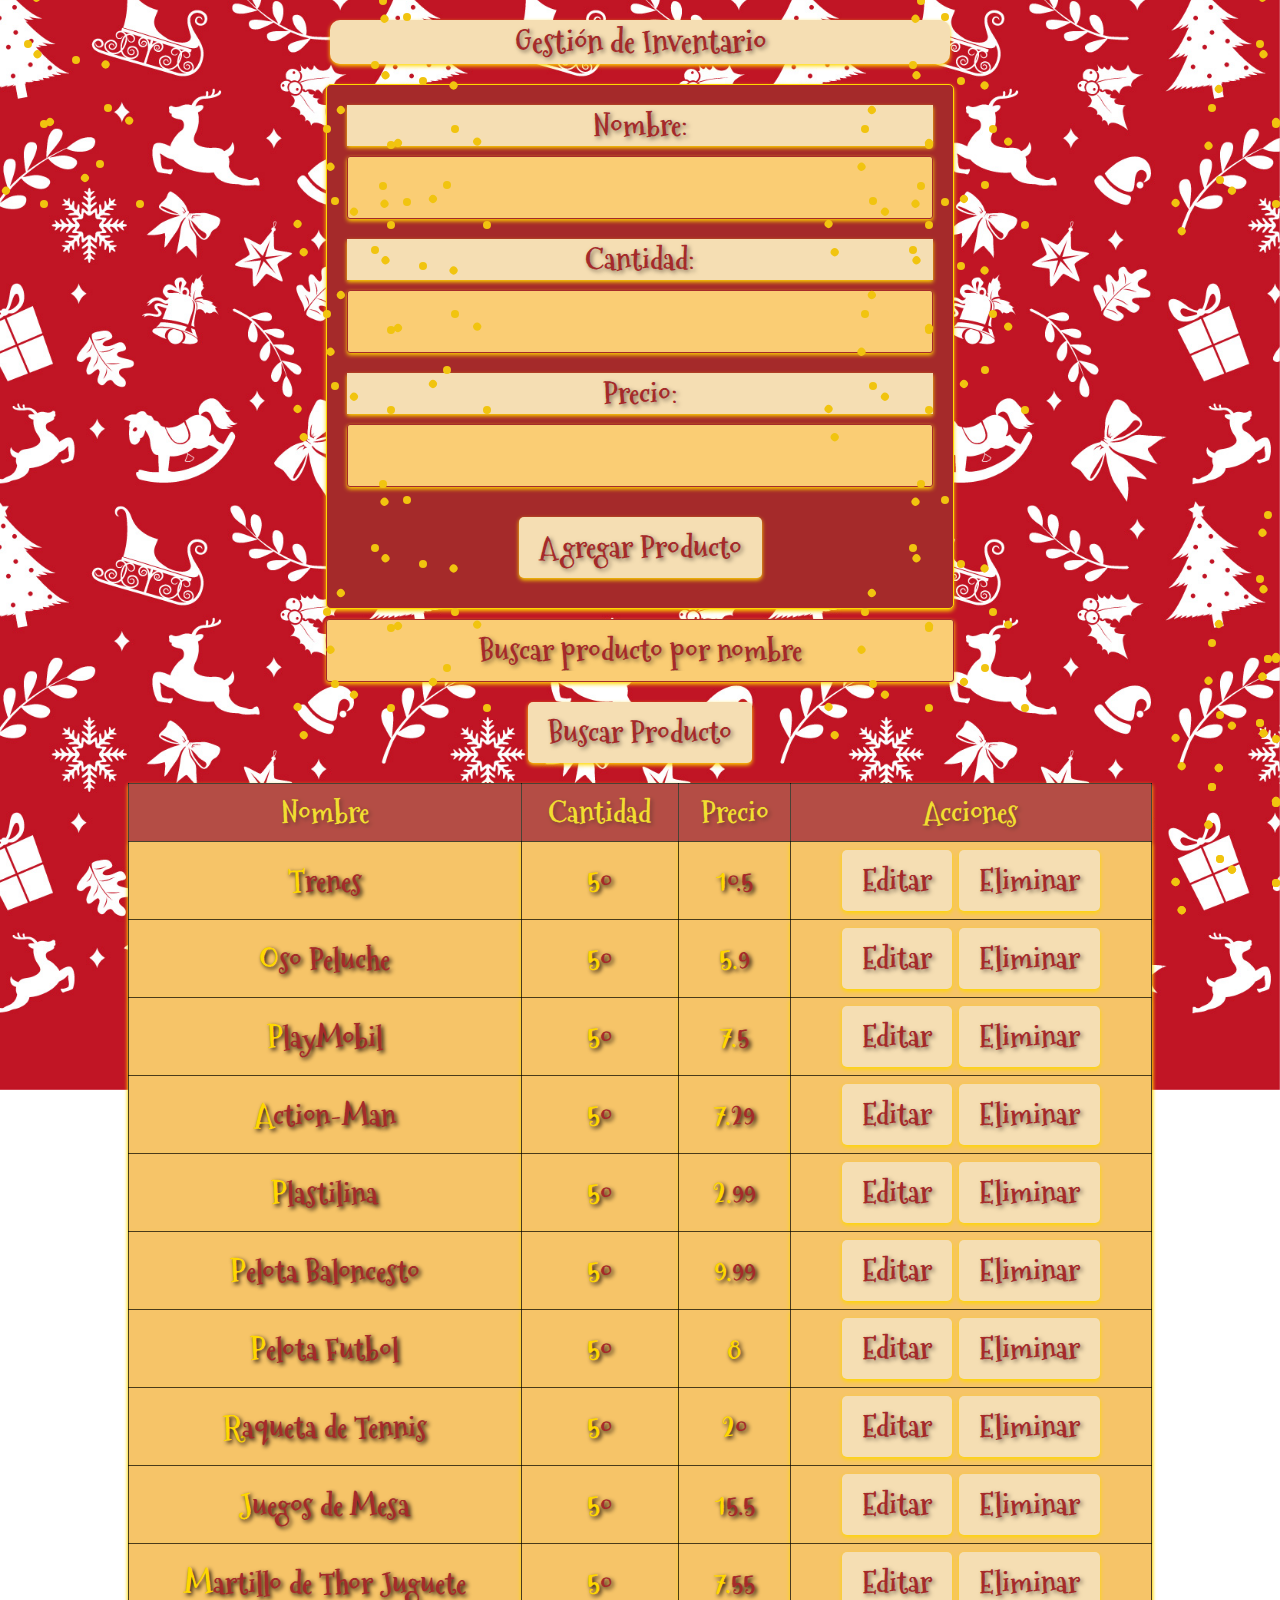
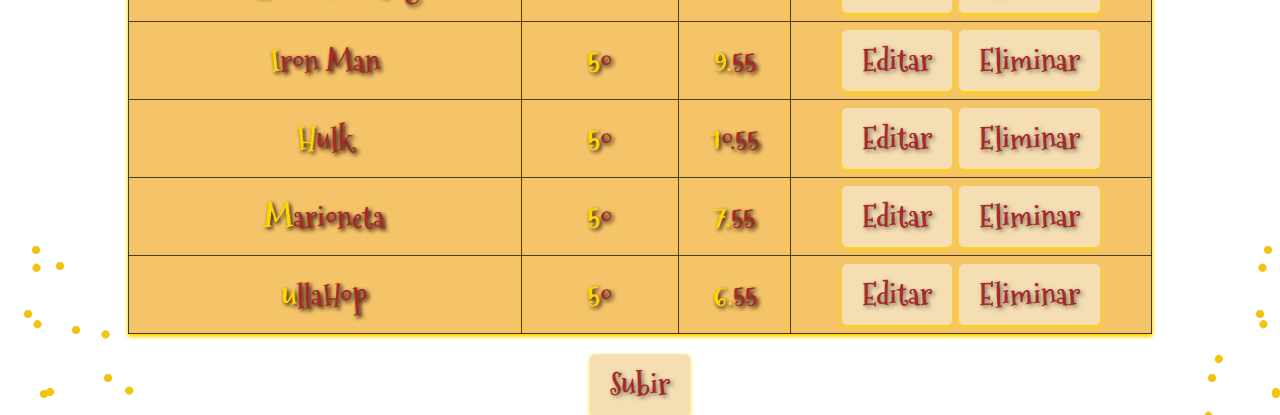
<file: index.html>
<!DOCTYPE html>
<html lang="es">

<head>
    <meta charset="UTF-8">
    <meta name="viewport" content="width=device-width, initial-scale=1.0">
    <title>Gestión de Inventario: Navidad</title>
    <link rel="stylesheet" href="/styles/styles.css">
    <link rel="shortcut icon" href="favicon.ico" type="image/x-icon">
    <link href="https://cdn.jsdelivr.net/npm/bootstrap@5.3.2/dist/css/bootstrap.min.css" rel="stylesheet" integrity="sha384-T3c6CoIi6uLrA9TneNEoa7RxnatzjcDSCmG1MXxSR1GAsXEV/Dwwykc2MPK8M2HN" crossorigin="anonymous"></head>

<body>
    <div class="enunciado">
        <h1>Gestión de Inventario</h1>
    </div>
    <div class="luces">
        <div class="lights-1"></div>
        <div class="lights-2"></div>
    </div>
    <div class="luces2">
        <div class="lights-1"></div>
        <div class="lights-2"></div>
    </div>
    <!-- Agrega un campo de entrada para buscar un producto -->

    <!-- Formulario para introducir un nuevo producto / editarlo -->
    <form id="product-form-events" class="product-form-styles">
        <div class="luces">
            <div class="lights-1"></div>
            <div class="lights-2"></div>
        </div>
        <div class="luces2">
            <div class="lights-1"></div>
            <div class="lights-2"></div>
        </div>
        <label for="product-name">Nombre: </label>
        <input type="text" id="product-name" required>
        <label for="product-quantity">Cantidad: </label>
        <div class="luces">
            <div class="lights-1"></div>
            <div class="lights-2"></div>
        </div>
        <div class="luces2">
            <div class="lights-1"></div>
            <div class="lights-2"></div>
        </div>
        <input type="number" id="product-quantity" required>
        <label for="product-price">Precio: </label>
        <input type="number" step="0.01" id="product-price" required>
        <div class="divi"><button id="submit-button" type="submit">Agregar Producto</button></div>
        <div class="luces">
            <div class="lights-1"></div>
            <div class="lights-2"></div>
        </div>
        <div class="luces2">
            <div class="lights-1"></div>
            <div class="lights-2"></div>
        </div>
    </form>
    <div class="luces2">
        <div class="lights-1"></div>
        <div class="lights-2"></div>
    </div>
    <div class="dividi">
        <input type="text" id="search-product" placeholder="Buscar producto por nombre">
        <!-- Agrega un botón para realizar la búsqueda -->
        <button id="search-button">Buscar Producto</button></div>
        
    <table id="inventory-table-events" class="inventory-table-styles">
        <thead>
            <tr>
                <th>Nombre</th>
                <th>Cantidad</th>
                <th>Precio</th>
                <th>Acciones</th>
            </tr>
        </thead>
        
        <div class="luces2">
            <div class="lights-1"></div>
            <div class="lights-2"></div>
        </div>
        <tbody id="body-table"></tbody>
        <div class="luces2">
            <div class="lights-1"></div>
            <div class="lights-2"></div>
        </div>
    </table>
    <div class="luces">
        <div class="lights-1"></div>
        <div class="lights-2"></div>
    </div>
    <div class="luces2">
        <div class="lights-1"></div>
        <div class="lights-2"></div>
    </div>
    <div class="dividi"><button id="elevator" class="elevator">Subir</button></div>
    
    <script src="scripts/main.js" type="module"></script>
    <script src="https://cdn.jsdelivr.net/npm/bootstrap@5.3.2/dist/js/bootstrap.bundle.min.js" integrity="sha384-C6RzsynM9kWDrMNeT87bh95OGNyZPhcTNXj1NW7RuBCsyN/o0jlpcV8Qyq46cDfL" crossorigin="anonymous"></script>
    <audio class="escondido" controls autoplay>
        <source src="assets/music/jingle.mp3" type="audio/mp3" >
    </audio>
</body>

</html>
</file>
<file: styles/styles.css>
@font-face {
  font-family: "Christmas";
  src: url("/assets/fonts/MountainsofChristmas-Bold.ttf") format("truetype");
}
* {
  margin: 0;
  padding: 0;
  box-sizing: border-box;
  font-family: "Christmas";
}

body {
  background-image: url("../assets/imgs/033869-150ppp.jpg");
  background-repeat: no-repeat;
  background-size: cover;
  background-position: center;
  background-attachment: fixed;
  font-family: "Christmas";
}

.enunciado {
  margin: 20px;
  display: flex;
  flex-direction: column;
  align-items: center;
  font-family: "Christmas";
  color: brown;
  z-index: 50;
  text-shadow: 2px 2px 4px rgba(13, 3, 3, 0.5);
  font-weight: 900;
}

h1 {
  width: 100%;
  text-align: center;
  font-family: "Christmas";
  color: brown;
  z-index: 50;
  text-shadow: 2px 2px 4px rgba(13, 3, 3, 0.5);
  background-color: wheat;
  border-radius: 10px;
  box-shadow: 0 2px 4px gold;
}

@media (min-width: 768px) {
  h1 {
    width: 50%;
  }
}

.inventory-table-styles {
  border-collapse: collapse;
  width: 80%;
  margin: 20px auto;
  color: brown;
  z-index: 50;
  text-shadow: 2px 2px 4px rgba(13, 3, 3, 0.5);
  background-color: wheat;
  box-shadow: 0 2px 4px gold;
}

.inventory-table-styles th,
.inventory-table-styles td {
  border: 1px solid rgba(0, 0, 0, 0.701);
  padding: 8px;
  text-align: center;
  text-shadow: 2px 2px 4px rgb(13, 3, 3);
  background-color: rgb(246, 196, 104);
  box-shadow: 0 2px 4px gold;
  font-size:30px
}

.inventory-table-styles th {
  background-color: rgb(165, 120, 42);
  color: rgb(241, 222, 16);
  text-shadow: 2px 2px 4px rgba(13, 3, 3, 0.5);
  background-color: brown;
  opacity: 0.8;
  box-shadow: 0 2px 4px gold;
  
}

.inventory-table-styles td:hover {
  background-color: brown;
  color: rgb(0, 0, 0);
  text-shadow: 2px 2px 4px rgba(248, 96, 96, 0.5);
  box-shadow: 0 2px 4px gold;
}

/*Estilos del formulario*/
.product-form-styles {
  background-color: brown;
  color: brown;
  padding: 20px;
  border: 1px solid gold;
  border-radius: 5px;
  margin: auto;
  margin-bottom: 10px;
  box-shadow: 0 2px 4px gold;
  width: 49%;
  
}

@media (max-width: 768px) {
  .product-form-styles {
    padding: 10px;
    margin: 10px;
  }
}

/* Estilos para las etiquetas y campos de entrada */
label {
  text-align: center;
  display: block;
  margin-bottom: 10px;
  font-weight: bold;
  text-shadow: 2px 2px 4px rgba(13, 3, 3, 0.5);
  background-color: wheat;
  color: brown;
  box-shadow: 0 2px 4px gold;
  font-size:30px
}
::placeholder {
  color: brown;
}
.divi {
  display: flex;
  align-items: center;
  flex-direction: column;
  margin: 10px;
}
.dividi {
  display: flex;
  flex-direction: row;
  justify-content: center;
  text-align: center;
  flex-wrap: wrap;
  width: 49%;
  margin: auto;
}
input {
  width: 100%;
  padding: 10px;
  margin-bottom: 20px !important;
  border: 1px solid brown;
  /* Borde con un tono más claro que el fondo */
  border-radius: 3px;
  color: brown;
  /* Texto en color blanco para mayor contraste */
  outline: none;
  text-shadow: 2px 2px 4px rgba(13, 3, 3, 0.5);
  background-color: rgb(250, 205, 116);
  box-shadow: 0 2px 4px gold;
  text-align: center;
  font-size:30px !important
}
th,
td::first-letter {
  font-family: "Christmas";
  font-size: 2rem;
  color: gold;
}
.elevator {
  margin: 0;
}
/* Estilos para el botón */
button {
  flex-direction: column;
  background-color: #eb5552;
  /* Color de fondo azul */
  color: brown;
  padding: 10px 20px;
  border: none;
  border-radius: 5px;
  cursor: pointer;
  font-family: "Christmas";
  text-shadow: 2px 2px 4px rgba(13, 3, 3, 0.5);
  background-color: rgb(245, 222, 179);
  box-shadow: 0 2px 4px gold;
  font-size:30px!important;
}
input:focus {
  border: 2px solid #ffffff; /* Cambia el color del borde cuando está enfocado */
  outline: #eb5552; /* Elimina el contorno predeterminado en algunos navegadores */
}
button:hover {
  background-color: #fbd308;
  /* Color de fondo azul más oscuro al pasar el cursor */
}
.escondido {
  display: none;
}
i {
  position: absolute;
  background: #fff;
  border-radius: 50%;
  box-shadow: inset 0 -1px 1px rgb(254, 254, 254);
  top: -10px;
  animation: nieve linear infinite;
}
@keyframes nieve {
  0% {
    top: -10px;
  }
  100% {
    top: calc(90vh + 40px);
  }
}

.luces {
  display: flex;
  flex-wrap: wrap;
  flex-direction: row;
  align-items: center;
}
.luces2 {
  display: flex;
  flex-wrap: wrap;
  flex-direction: row-reverse;
  align-items: center;
}

@-webkit-keyframes lightswitch-f {
  0% {
    opacity: 100;
  }
  25% {
    opacity: 0;
  }
  50% {
    opacity: 100;
  }
  75% {
    opacity: 0;
  }
  100% {
    opacity: 100;
  }
}

@keyframes lightswitch-f {
  0% {
    opacity: 100;
  }
  25% {
    opacity: 0;
  }
  50% {
    opacity: 100;
  }
  75% {
    opacity: 0;
  }
  100% {
    opacity: 100;
  }
}

@-webkit-keyframes lightswitch-s {
  0% {
    opacity: 0;
  }
  25% {
    opacity: 100;
  }
  50% {
    opacity: 0;
  }
  75% {
    opacity: 100;
  }
  100% {
    opacity: 0;
  }
}

@keyframes lightswitch-s {
  0% {
    opacity: 0;
  }
  25% {
    opacity: 100;
  }
  50% {
    opacity: 0;
  }
  75% {
    opacity: 100;
  }
  100% {
    opacity: 0;
  }
}

.lights-1 {
  display: block;
  box-shadow: -3.5em 3.5em 0 0em #f1c40f, 3.5em 2.5em 0 0em #f1c40f,
    -0.5em -9em 0 0 #f1c40f, 2em -4em 0 0 #f1c40f, -1em -5em 0 0 #f1c40f,
    1em -8em 0 0 #f1c40f, -4em -1em 0 0 #f1c40f, 0em 5em 0 0 #f1c40f,
    6em 5em 0 0 #f1c40f, 4em -1em 0 0 #f1c40f;
  background: #f1c40f;
  width: 0.5em;
  height: 0.5em;
  overflow: hidden;
  border-radius: 1em;
  margin-top: 5em;
  margin-left: 2.5em;
  position: absolute;
  z-index: 100;
  animation: lightswitch-f 5s infinite;
  -webkit-animation: lightswitch-f 5s infinite;
}

.lights-2 {
  display: block;
  box-shadow: -3.5em 3.5em 0 0em #f1c40f, 3.5em 2.5em 0 0em #f1c40f,
    -0.5em -9em 0 0 #f1c40f, 2em -4em 0 0 #f1c40f, -1em -5em 0 0 #f1c40f,
    1em -8em 0 0 #f1c40f, -4em -1em 0 0 #f1c40f, 0em 5em 0 0 #f1c40f,
    6em 5em 0 0 #f1c40f, 4em -1em 0 0 #f1c40f;
  background: #f1c40f;
  width: 0.5em;
  height: 0.5em;
  overflow: hidden;
  border-radius: 1em;
  margin-top: 4.8em;
  margin-left: 2.9em;
  position: absolute;
  z-index: 100;
  transform: rotate(224deg);
  animation: lightswitch-s 5s infinite;
  -webkit-animation: lightswitch-s 5s infinite;
}
</file>
